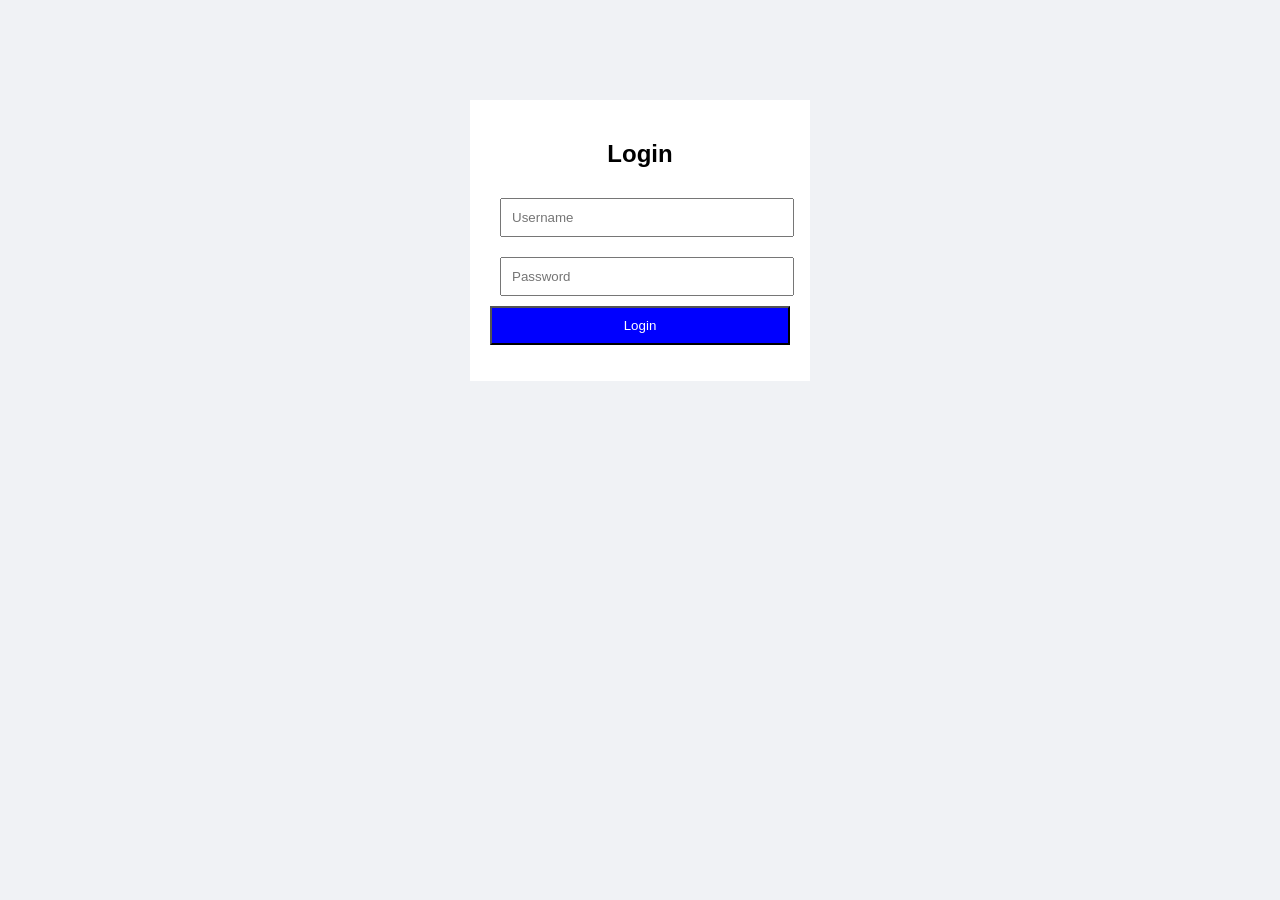
<file: index.html>
<!DOCTYPE html>
<html>
<head>
<title>Login</title>
<link rel="stylesheet" href="style.css">
</head>
<body>
<div class="container">
<h2>Login</h2>
<form id="loginForm">
<input type="text" id="username" placeholder="Username">
<input type="password" id="password" placeholder="Password">
<button id="login-btn">Login</button>
</form>
<p id="message"></p>
</div>
<script src="script.js"></script>
</body>
</html>
</file>
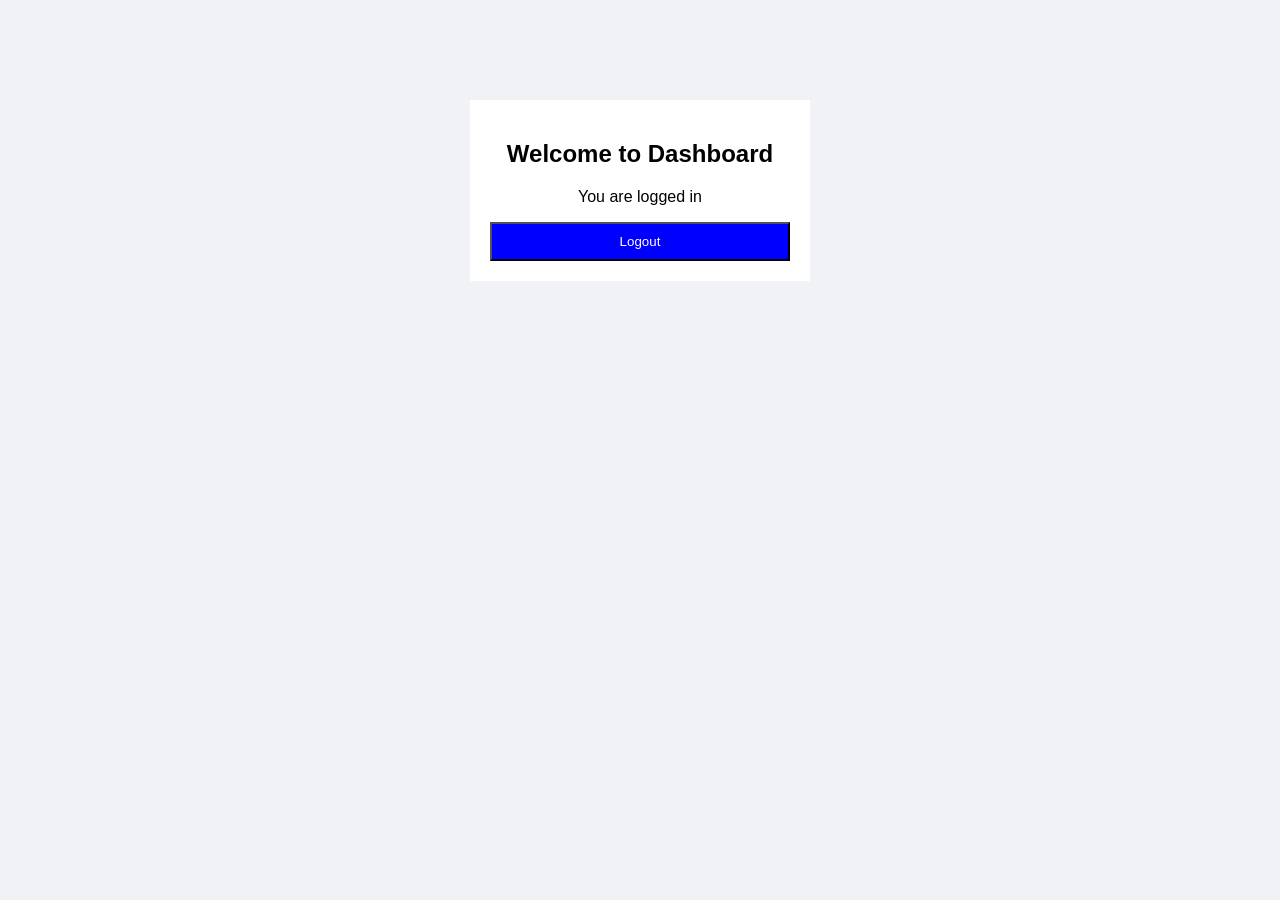
<file: dashboard.html>
<!DOCTYPE html>
<html>
<head>
    <title>Dashboard</title>
    <link rel="stylesheet" href="style.css">
</head>
<body>

<div class="container">
    <h2>Welcome to Dashboard</h2>
    <p id="welcome-msg">You are logged in</p>
    <button id="logout-btn">Logout</button>
</div>

<script>
document.getElementById("logout-btn").addEventListener("click", function() {
    window.location.href = "index.html";
});
</script>

</body>
</html>
</file>
<file: style.css>
body {font-family: Arial;background:#f0f2f5;}
.container {width:300px;margin:100px auto;padding:20px;background:white;text-align:center;}
input {margin:10px;padding:10px;width:90%;}
button {padding:10px;width:100%;background:blue;color:white;}
</file>
